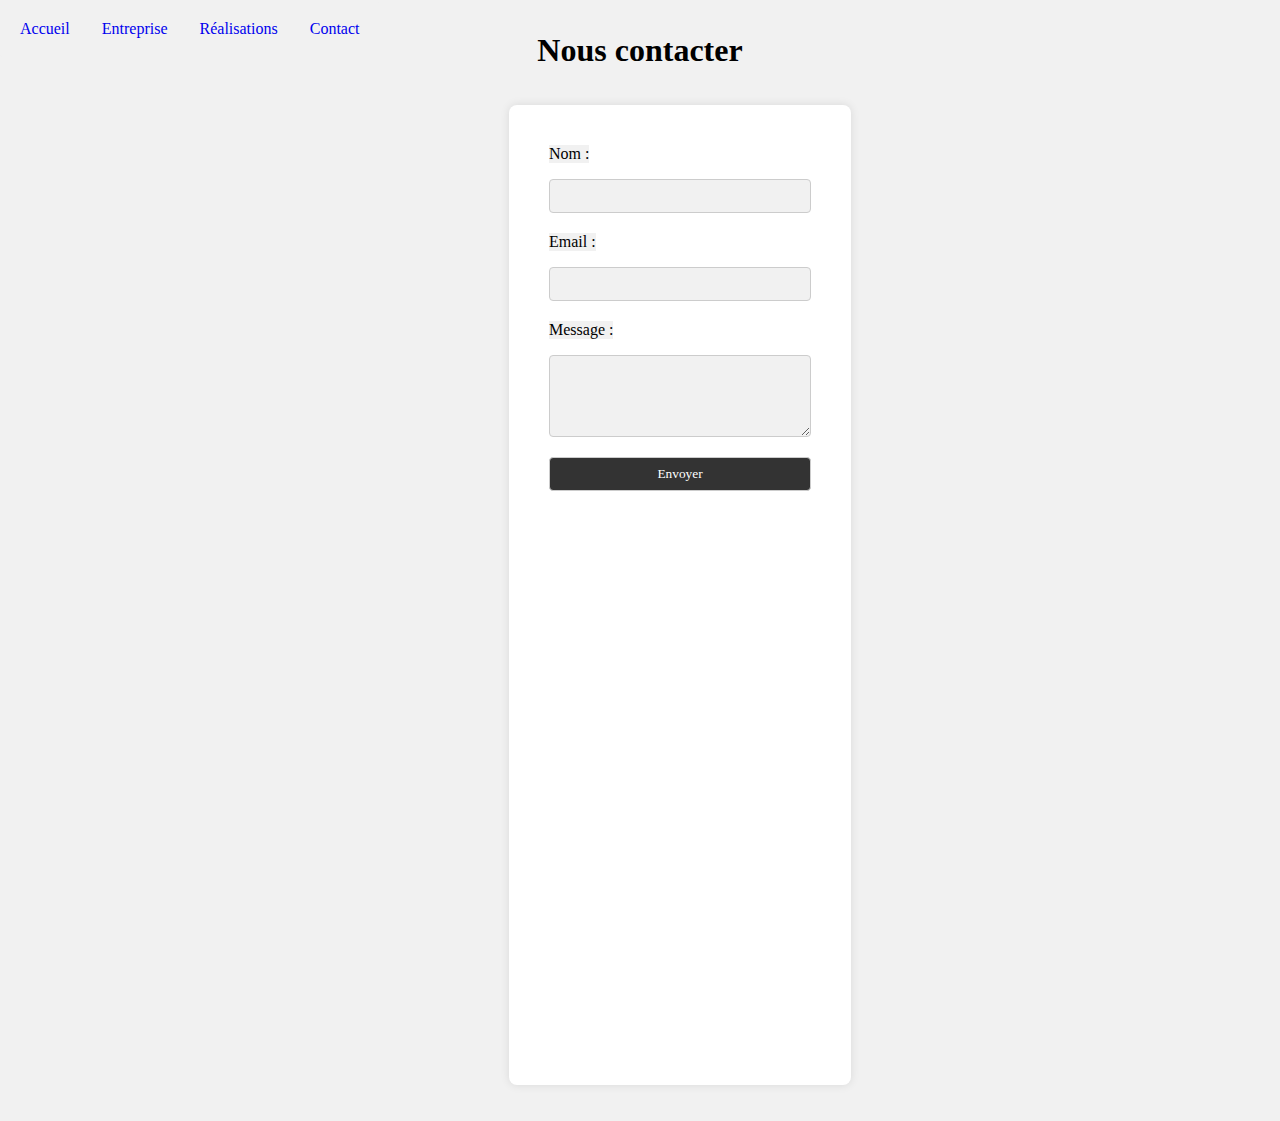
<file: contact.html>
<!DOCTYPE html>
<html lang="fr">
  <head>
    <meta charset="utf-8" />
    <meta name="viewport" content="width=device-width" , initial-scale="1" />
    <title>BloomPetals - Contact</title>

    <link rel="stylesheet" href="style.css" />  
  </head>

  <body>
    <nav class="menu">
      <ul class="nav-bar">
        <li class="nav-item"><a href="index.html">Accueil</a></li>
        <li class="nav-item"><a href="entreprise.html">Entreprise</a></li>
        <li class="nav-item"><a href="realisation.html">Réalisations</a></li>
        <li class="nav-item"><a href="contact.html">Contact</a></li>
      </ul>
    </nav>

    <section class="contact">
  
    <div class="container"> <br>
    <h1>BloomPetals</h1> <br>
    
      <h1>Nous contacter</h1> 
        <form action="#" method="post">
          <label for="name">Nom :</label>
          <input type="text" id="name" name="name" required>

          <label for="email">Email :</label>
          <input type="email" id="email" name="email" required>

          <label for="message">Message :</label>
          <textarea id="message" name="message" rows="4" required></textarea>

          <input type="submit" value="Envoyer">
      </form>
    </section>
  
  </body>
</html>
</file>
<file: style.css>
@font-face {
  font-family: Marianne-Bold;
  src: url("fonts/Marianne-Bold.otf") format("embedded-opentype");
}

* {
  margin: 0;
  padding: 0;
  background-color: #f1f1f1;
  font-family: "Marianne";
  text-decoration: none;
}

nav {
  display: flex;
  display: inline-flex;
  align-items: center;
  max-width: 100%;
  padding: 20px;
  border-radius: 5px;
}
body {
  text-align: center;
  display: flex;
  height: 100vh;
  width: 100%;
  justify-content: flex-start;
  align-items: flex-start;
  flex-direction: column;
  font-family: Marianne-Bold, sans-serif;
  background-color: #f1f1f1;
  color: #000000;
}

ul {
  list-style-type: none;
  display: flex;
  flex-direction: row;
  gap: 32px;
  white-space: nowrap;
}

#photo1 {
  display: flex;
  justify-content: center;
  justify-content: space-evenly;
  align-items: center;
}

/* -- CSS Page entreprise -- */

.entreprise {
  display: flex;
  align-items: center;
  flex-direction: column;
  width: 100%;
  height: 100%;
  background-color: #f1f1f1;
  color: #000000;
}

.photo_equipe {
  display: flex;
  justify-content: space-between;
  justify-content: column;
  align-items: center;
}

.photo_equipe img {
  width: 30%;
  height: 40%;
}

/* CSS onglet contact */

.contact {
  display: flex;
  align-items: center;
  flex-direction: column;
  width: 100%;
  height: 100%;
  background-color: #f1f1f1;
  color: #000000;
  justify-content: center;
}

.contact input {
  display: flex;
  justify-content: center;
}

form {
  max-width: 300px;
  margin: 20px auto;
  background-color: #fff;
  padding: 40px;
  border-radius: 8px;
  box-shadow: 0 0 10px rgba(0, 0, 0, 0.1);
  display: flex;
  height: 100vh;
  width: 100%;
  display: flex;
  align-items: flex-start;
  flex-direction: column;
}

label {
  display: block;
  margin-bottom: 16px;
}

input,
textarea {
  width: 100%;
  padding: 8px;
  margin-bottom: 20px;
  box-sizing: border-box;
  border: 1px solid #ccc;
  border-radius: 4px;
}

input[type="submit"] {
  background-color: #333;
  color: white;
  cursor: pointer;
}

input[type="submit"]:hover {
  background-color: #555;
}

/* CSS pour la page Réalisations */
.container {
  display: grid;
  grid-template-columns: repeat(auto-fill, minmax(200px, 1fr));
  grid-gap: 16px;
  padding: 16px;
}

.image {
  width: 100%;
  height: auto;
  border-radius: 8px;
  box-shadow: 0 0 10px rgba(0, 0, 0, 0.1);
  justify-content: space-between;
}
</file>
